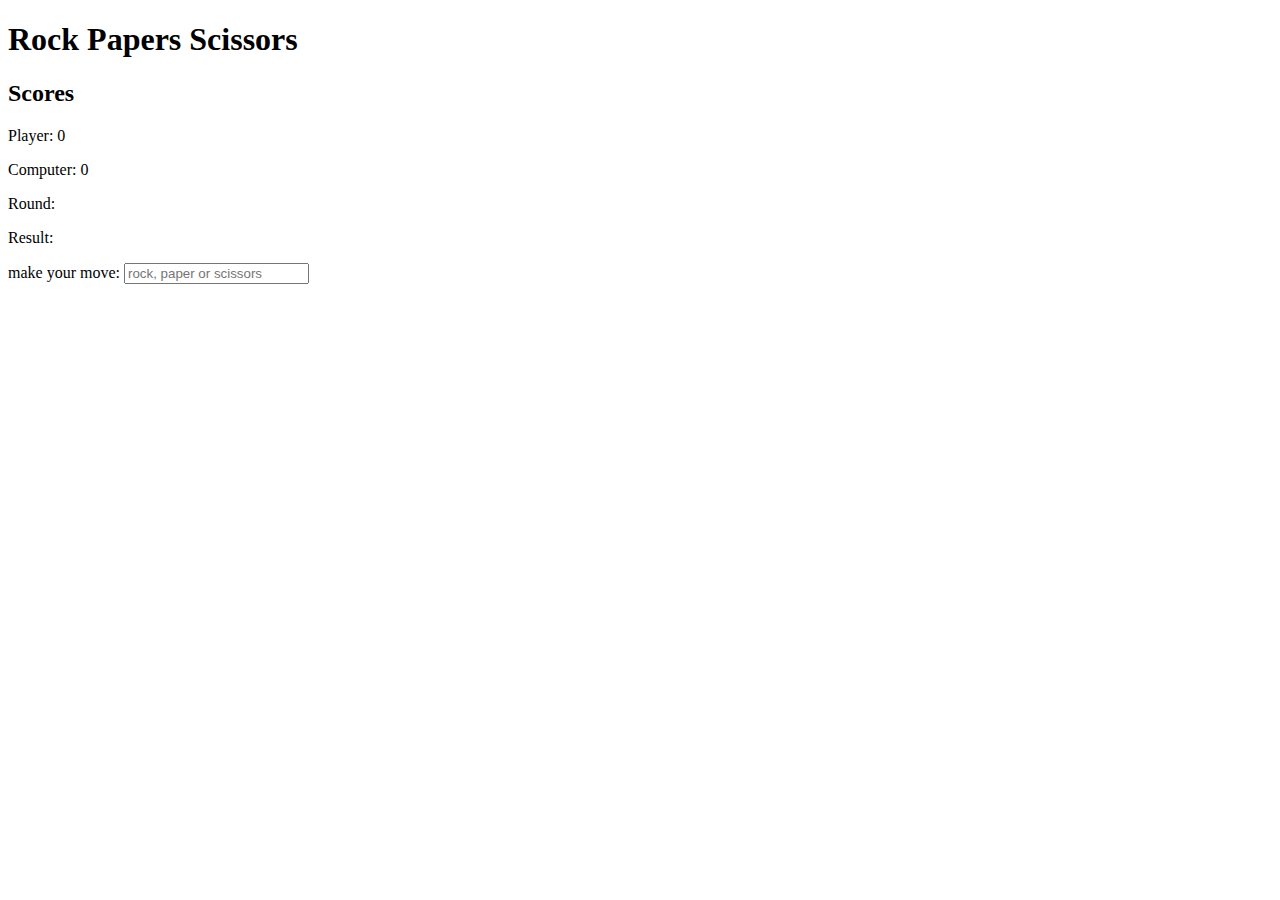
<file: index.html>
<!DOCTYPE html>
<html lang="en">
<head>
    <meta charset="UTF-8">
    <meta name="viewport" content="width=device-width, initial-scale=1.0">
    <title>Rock Papers Scissors</title>
    <script src="script.js" defer></script>
</head>
<body>
    <h1>Rock Papers Scissors</h1>

    <H2>Scores</H2>

    <p id="playerScore">Player: 0</p>

    <p id="computerScore">Computer: 0</p>

    <p id="rounds">Round: </p>

    <p id="gameWinner">Result: </p>


    <form id="form">
        <label for="playerInput">make your move:</label>
        <input type="text" name="playerInput" id="playerInput" placeholder="rock, paper or scissors " required autocomplete="off">
    </form>
    
    

   


</body>
</html>
</file>
